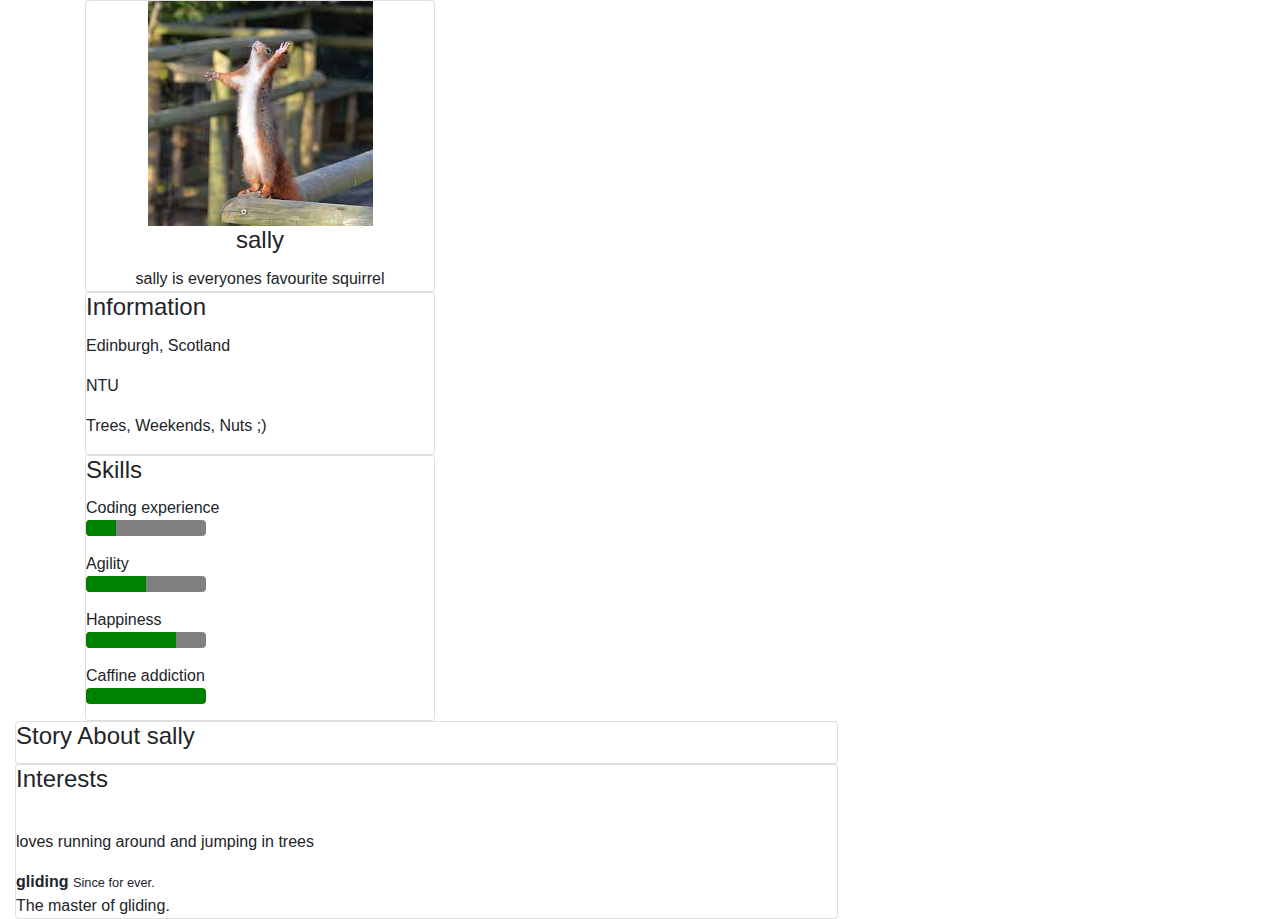
<file: index.html>
<!doctype html>
<html lang="en">
  <head>
    <!-- Required meta tags -->
    <meta charset="utf-8">
    <meta name="viewport" content="width=device-width, initial-scale=1, shrink-to-fit=no">
  <link rel="stylesheet" type="text/css" href="./CSS/style.css">
    <!-- Bootstrap CSS -->
    <link rel="stylesheet" href="https://cdn.jsdelivr.net/npm/bootstrap@4.0.0/dist/css/bootstrap.min.css" integrity="sha384-Gn5384xqQ1aoWXA+058RXPxPg6fy4IWvTNh0E263XmFcJlSAwiGgFAW/dAiS6JXm" crossorigin="anonymous">

    <title></title>
  </head>
  <body>
  <div class="container">
      <div class="row">
        <div class="col-md-4">
          <div class="card text-center">
            <div class="card-block">
              <img class="img-circle" src="[data-uri]">
              <h4 class="card-title">sally</h4>
              <p class="card-text">
                sally is everyones favourite squirrel
              </p>
            </div>
          </div>

          <div class="card">
            <div class="card-block">
              <h4 class="card-title">Information</h4>
              <p>
                Edinburgh, Scotland
              </p>
              <p>
                NTU
              </p>
              <p>
                Trees, Weekends, Nuts ;)
              </p>
            </div>
          </div>

          <div class="card">
            <div class="card-block">
              <h4 class="card-title">Skills</h4>
              <p>
                Coding experience
                <progress class="progress progress-success" value="25" max="100">25%</progress>
              </p>
              <p>
                Agility
                <progress class="progress progress-info" value="50" max="100">50%</progress>
              </p>
              <p>
                Happiness
                <progress class="progress progress-warning" value="75" max="100">75%</progress>
              </p>
              <p>
                Caffine addiction
                <progress class="progress progress-danger" value="100" max="100">100%</progress>
              </p>
            </div>
          </div>
        </div>

        <div class="col-md-8">
          
        </div>
      </div>
    </div>
    <div class="col-md-8">
          <div class="card">
            <div class="card-block">
              <h4 class="card-title">Story About sally</h4>
              <p class="card-text">
                
              </p>
            </div>
          </div>

          <div class="card">
            <div class="card-block">
              <h4 class="card-title">Interests</h4>
              <p class="card-text">
                <strong></strong>
                <br>
                loves running around and jumping in trees
              <p class="card-text">
                <strong>gliding</strong>
                <small>Since for ever.</small>
                <br>
              The master of gliding.
              </p>
            </div>
          </div>
        </div>
      </div>
    </div>
  </body>
</html>
    </body>
</html>
</file>
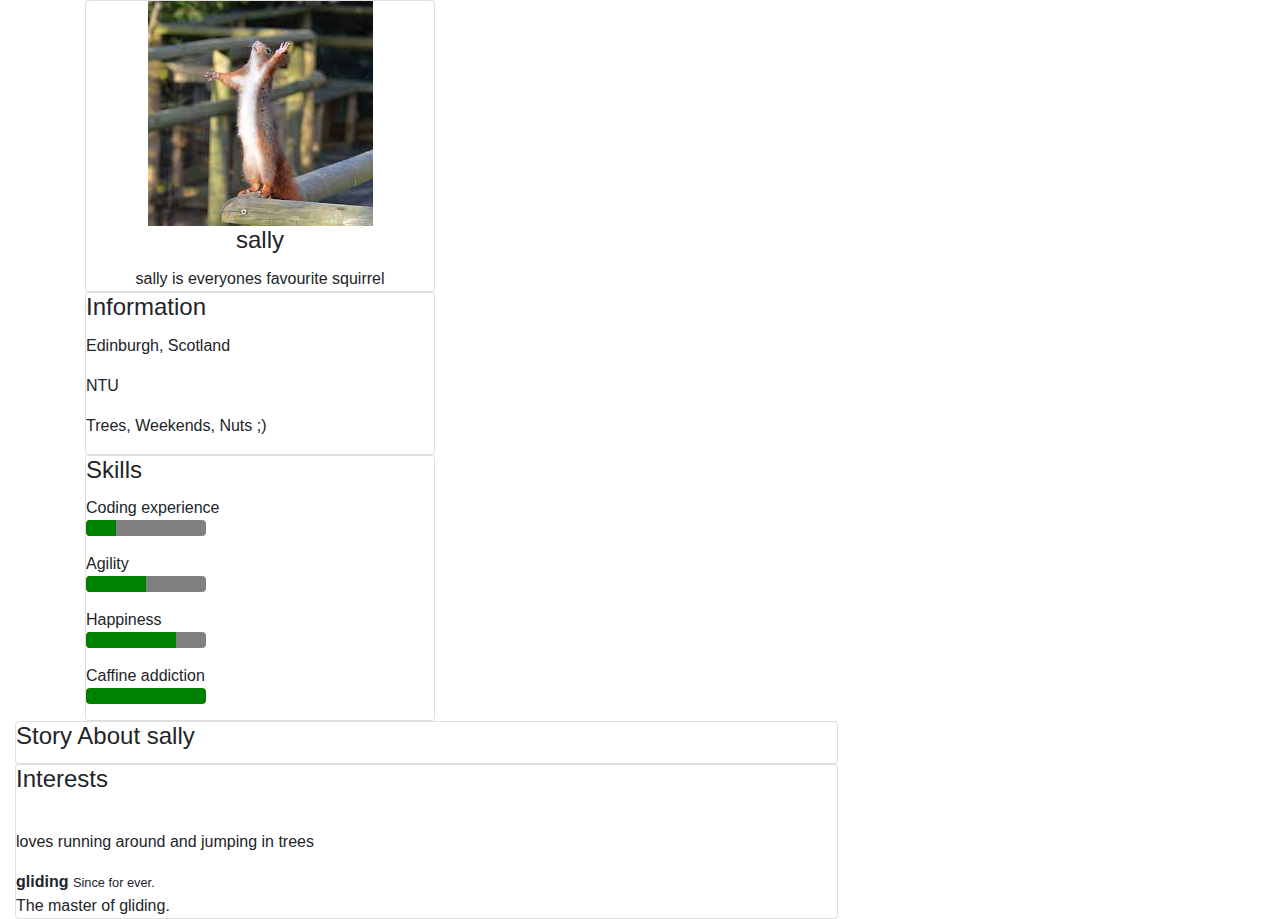
<file: untitled.html>
<!doctype html>
<html lang="en">
  <head>
    <!-- Required meta tags -->
    <meta charset="utf-8">
    <meta name="viewport" content="width=device-width, initial-scale=1, shrink-to-fit=no">
  <link rel="stylesheet" type="text/css" href="./CSS/style.css">
    <!-- Bootstrap CSS -->
    <link rel="stylesheet" href="https://cdn.jsdelivr.net/npm/bootstrap@4.0.0/dist/css/bootstrap.min.css" integrity="sha384-Gn5384xqQ1aoWXA+058RXPxPg6fy4IWvTNh0E263XmFcJlSAwiGgFAW/dAiS6JXm" crossorigin="anonymous">

    <title></title>
  </head>
  <body>
  <div class="container">
      <div class="row">
        <div class="col-md-4">
          <div class="card text-center">
            <div class="card-block">
              <img class="img-circle" src="[data-uri]">
              <h4 class="card-title">sally</h4>
              <p class="card-text">
                sally is everyones favourite squirrel
              </p>
            </div>
          </div>

          <div class="card">
            <div class="card-block">
              <h4 class="card-title">Information</h4>
              <p>
                Edinburgh, Scotland
              </p>
              <p>
                NTU
              </p>
              <p>
                Trees, Weekends, Nuts ;)
              </p>
            </div>
          </div>

          <div class="card">
            <div class="card-block">
              <h4 class="card-title">Skills</h4>
              <p>
                Coding experience
                <progress class="progress progress-success" value="25" max="100">25%</progress>
              </p>
              <p>
                Agility
                <progress class="progress progress-info" value="50" max="100">50%</progress>
              </p>
              <p>
                Happiness
                <progress class="progress progress-warning" value="75" max="100">75%</progress>
              </p>
              <p>
                Caffine addiction
                <progress class="progress progress-danger" value="100" max="100">100%</progress>
              </p>
            </div>
          </div>
        </div>

        <div class="col-md-8">
          
        </div>
      </div>
    </div>
    <div class="col-md-8">
          <div class="card">
            <div class="card-block">
              <h4 class="card-title">Story About sally</h4>
              <p class="card-text">
                
              </p>
            </div>
          </div>

          <div class="card">
            <div class="card-block">
              <h4 class="card-title">Interests</h4>
              <p class="card-text">
                <strong></strong>
                <br>
                loves running around and jumping in trees
              <p class="card-text">
                <strong>gliding</strong>
                <small>Since for ever.</small>
                <br>
              The master of gliding.
              </p>
            </div>
          </div>
        </div>
      </div>
    </div>
  </body>
</html>
    </body>
</html>
</file>
<file: CSS/style.css>
.left {background-color: lightsalmon;}
</file>
